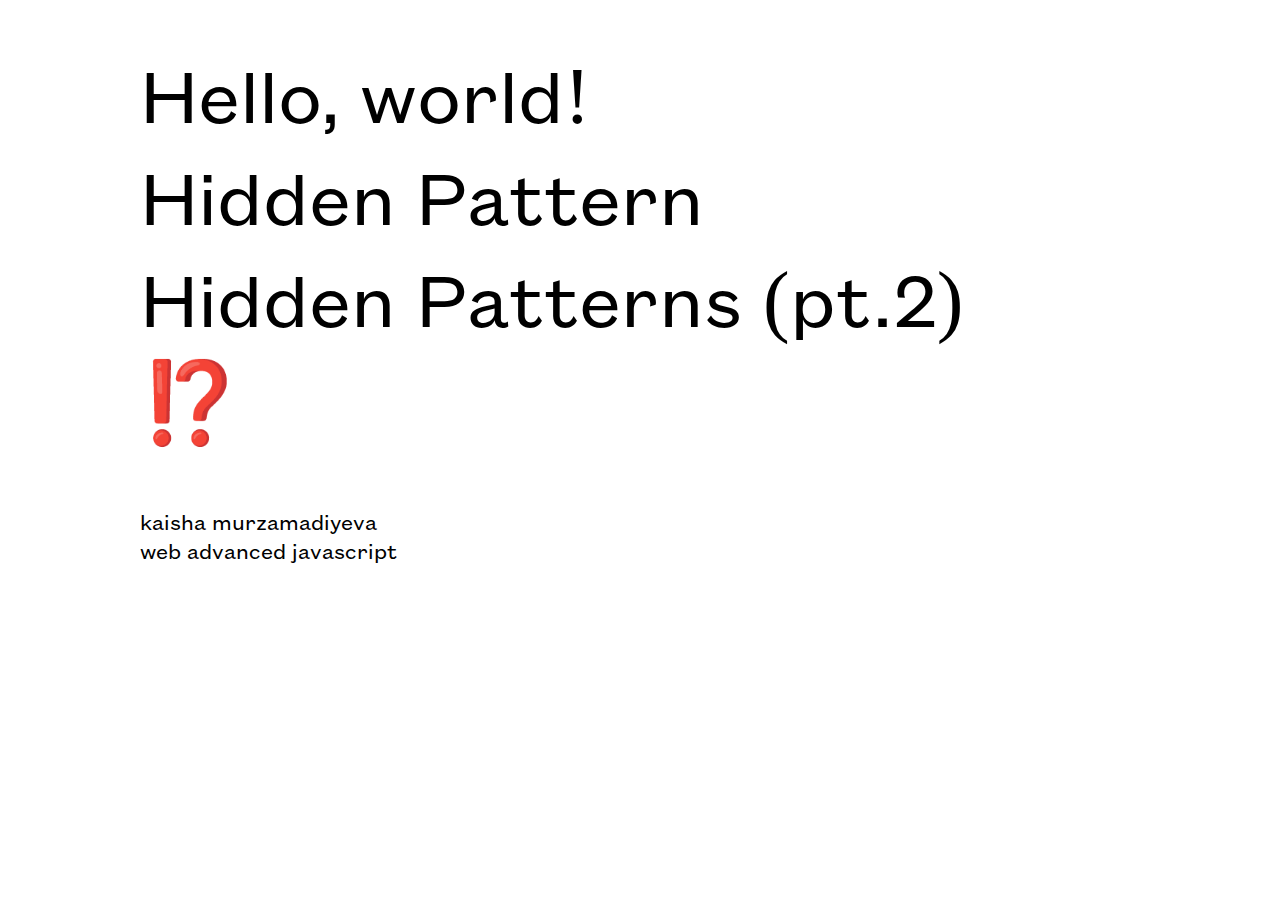
<file: index.html>
<!DOCTYPE html>
<html>
    <head>
        <title>Kaisha's Index</title>

        <meta charset="utf-8">
        
        <link href='./css/reset.css' media='all' rel='stylesheet' type='text/css' />
        <link href='./css/main.css' media='all' rel='stylesheet' type='text/css' />
        
        <script src='./js/jquery-2.1.1.min.js' type='text/javascript'></script>
        <script src='./js/main.js' type='text/javascript'></script>
    </head>
    <body>
        <div id="wrapper">
            <div id="item1" class="item">
                <h1></h1>
                <a href="http://google.com">
                <span class="one">
                     Hello, world!
                </span>
                <a href="http://google.com">
                <h1></h1>
                <span class="two">
                     Hidden Pattern
                </span>
                <a href="part2.html">
                <h1></h1>
                <span class="three">
                     Hidden Patterns (pt.2)
                </span>
                <a href="part2.html">
                <h1></h1>
                <span class="four">
                     ⁉️ 
                </span>
                <div id="wrapper2">
                <div id = "lmao" class= "lmao2">
                <span class="five">
                    kaisha murzamadiyeva
                </span>
            </div>
            <div id="wrapper3">
                <div id = "lmao" class= "lmao2">
                <span class="five">
                    web advanced javascript
                </span>
            </div>
            </div>
        </div>
    </body>
</html>
</file>
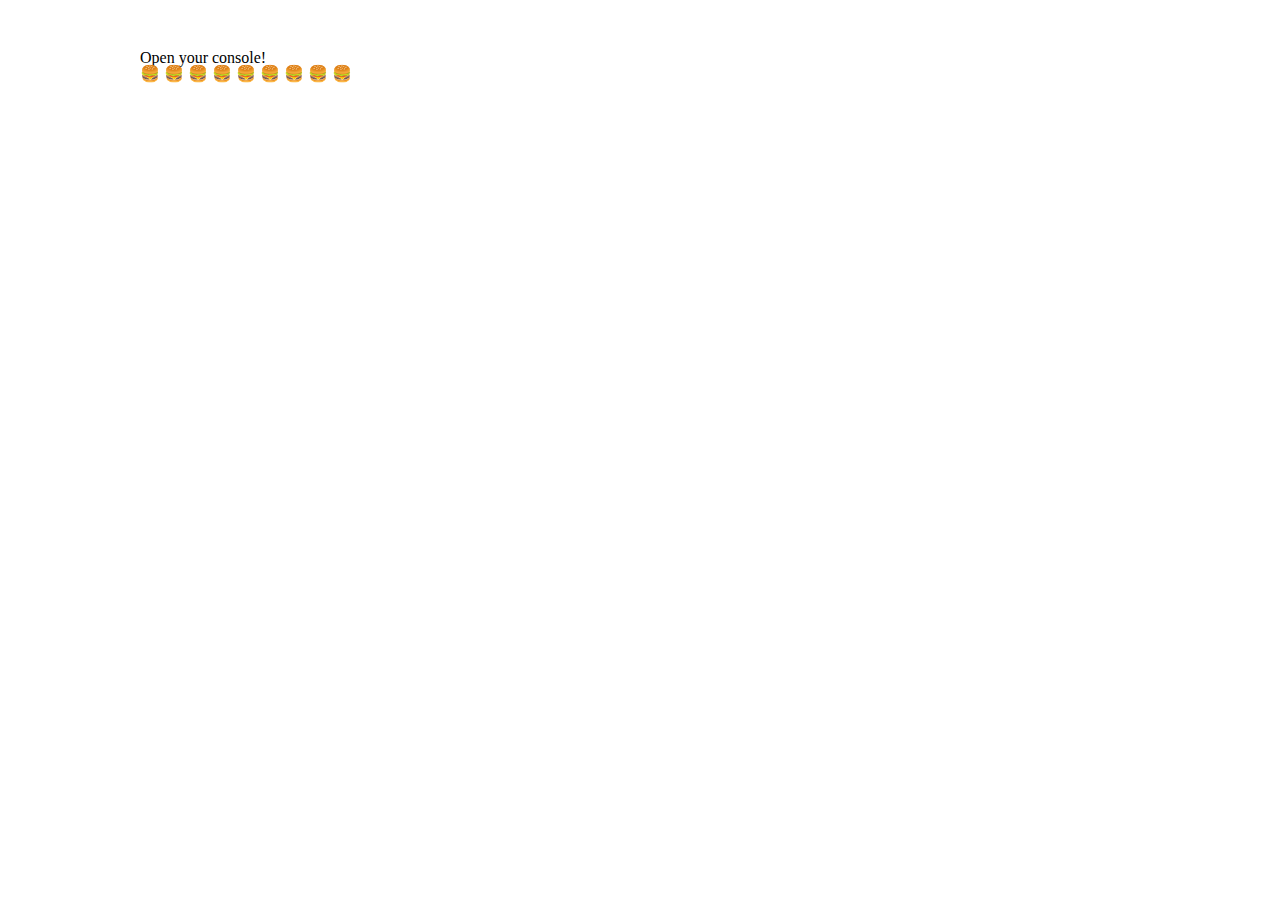
<file: hidden.html>
<!DOCTYPE html>
<html>
    <head>
        <title>Console Fun</title>

        <meta charset="utf-8">
        
        <link href='./css/reset.css' media='all' rel='stylesheet' type='text/css' />
        <link href='./css/main.css' media='all' rel='stylesheet' type='text/css' />
        
        <script src='./js/jquery-2.1.1.min.js' type='text/javascript'></script>
        <script src='./js/main.js' type='text/javascript'></script>
    </head>
    <body>
        <div id="wrapper">
            <div id="item1" class="item">
                <h1>Open your console!</h1>
                <div>
                    <p> 🍔 🍔 🍔 🍔 🍔 🍔 🍔 🍔 🍔 </p>
                </div>
            </div>
        </div>
    </body>
</html>
</file>
<file: css/main.css>
html, body { width: 100%; height: 100%; }
body { transition: background-color 1s; }

@font-face { font-family: "FoundersGroteskTextTest-Regular"; src: url("../fonts/FoundersGroteskTextTest-Regular.otf"); }
@font-face { font-family: "brownstdlight"; src: url("../fonts/brown.std.light.otf"); }
@font-face { font-family: "brownstdreg"; src: url("../fonts/brown.std.regular.otf"); }
@font-face { font-family: "brownstdbold"; src: url("../fonts/brown.std.bold.otf"); }

#wrapper { width: 1000px; margin: 0 auto; padding-top: 50px;}

#wrapper2 {width: 1000px; margin: 0 auto; padding-top: 50px; }



span.one, span.two, span.three, span.four{
	font: normal 80px "FoundersGroteskTextTest-Regular";
}

span.five {
	font: normal 23px "FoundersGroteskTextTest-Regular";
}
</file>
